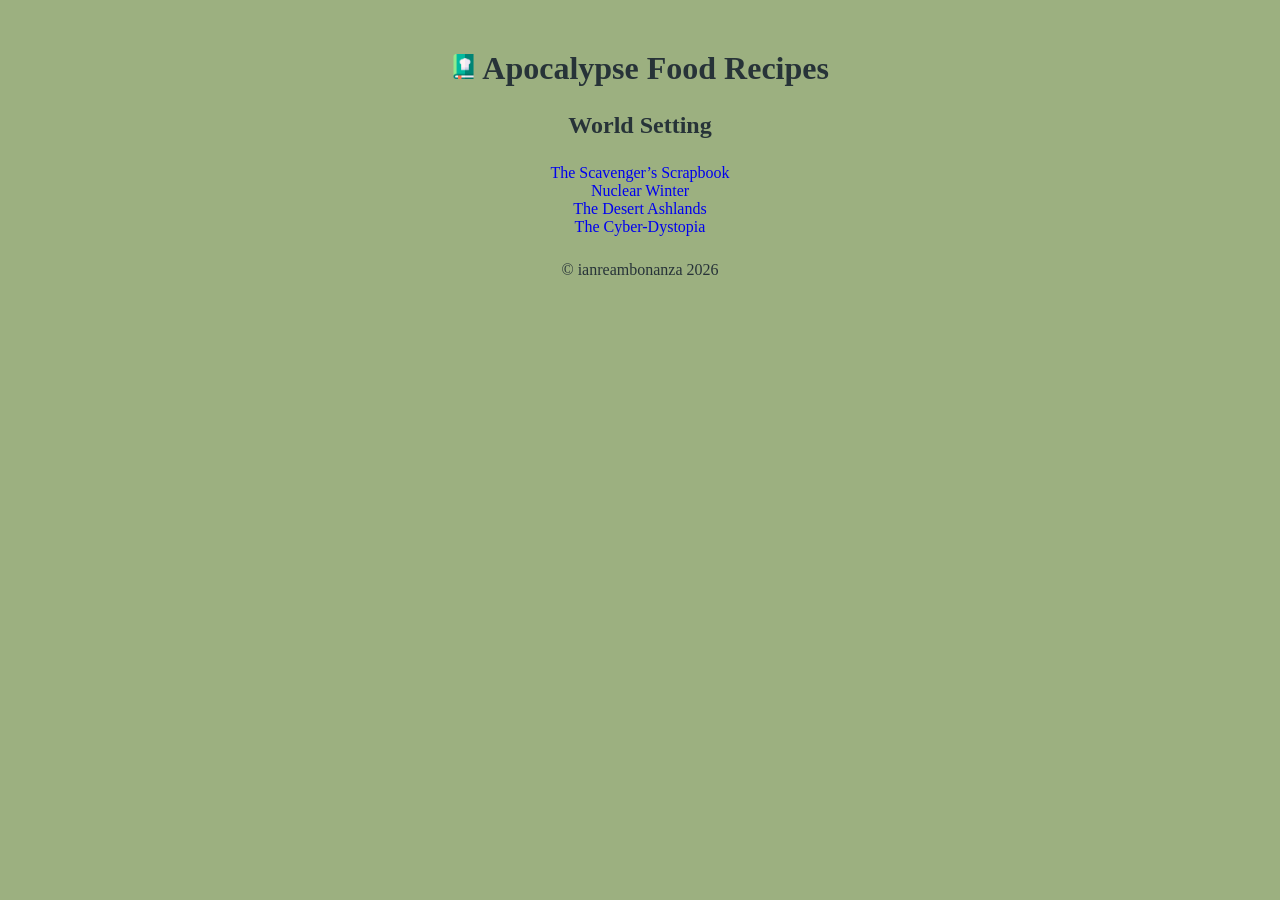
<file: index.html>
<!DOCTYPE html>
<!--[if lt IE 7]>      <html class="no-js lt-ie9 lt-ie8 lt-ie7"> <![endif]-->
<!--[if IE 7]>         <html class="no-js lt-ie9 lt-ie8"> <![endif]-->
<!--[if IE 8]>         <html class="no-js lt-ie9"> <![endif]-->
<!--[if gt IE 8]>      <html class="no-js"> <!--<![endif]-->
<html>
    <head>
        <meta charset="utf-8">
        <meta http-equiv="X-UA-Compatible" content="IE=edge">
        <title>World Apocalypse Recipes</title>
        <meta name="description" content="">
        <meta name="viewport" content="width=device-width, initial-scale=1">
        <link rel="stylesheet" href="style.css">
    </head>
    <body>
      <div>
        
        <h1><img src="/images/cook-book.png" alt="recipe book icon" height="25px" width="auto"> Apocalypse Food Recipes</h1>
      </div>

      <div>
        <h2>World Setting</h2>
        <ul>
        <li><a href="pages/scavenger.html" class="pages">The Scavenger’s Scrapbook</a></li>
        <li><a href="pages/nuclear.html" class="pages">Nuclear Winter</a></li>
        <li><a href="pages/desert.html" class="pages">The Desert Ashlands</a></li>
        <li><a href="pages/cyber.html" class="pages">The Cyber-Dystopia</a></li>
      </ul>
      </div>
      
        <div>
            <footer> © ianreambonanza 2026</footer>
        </div>
        <script src="" async defer></script>
    </body>
</html>
</file>
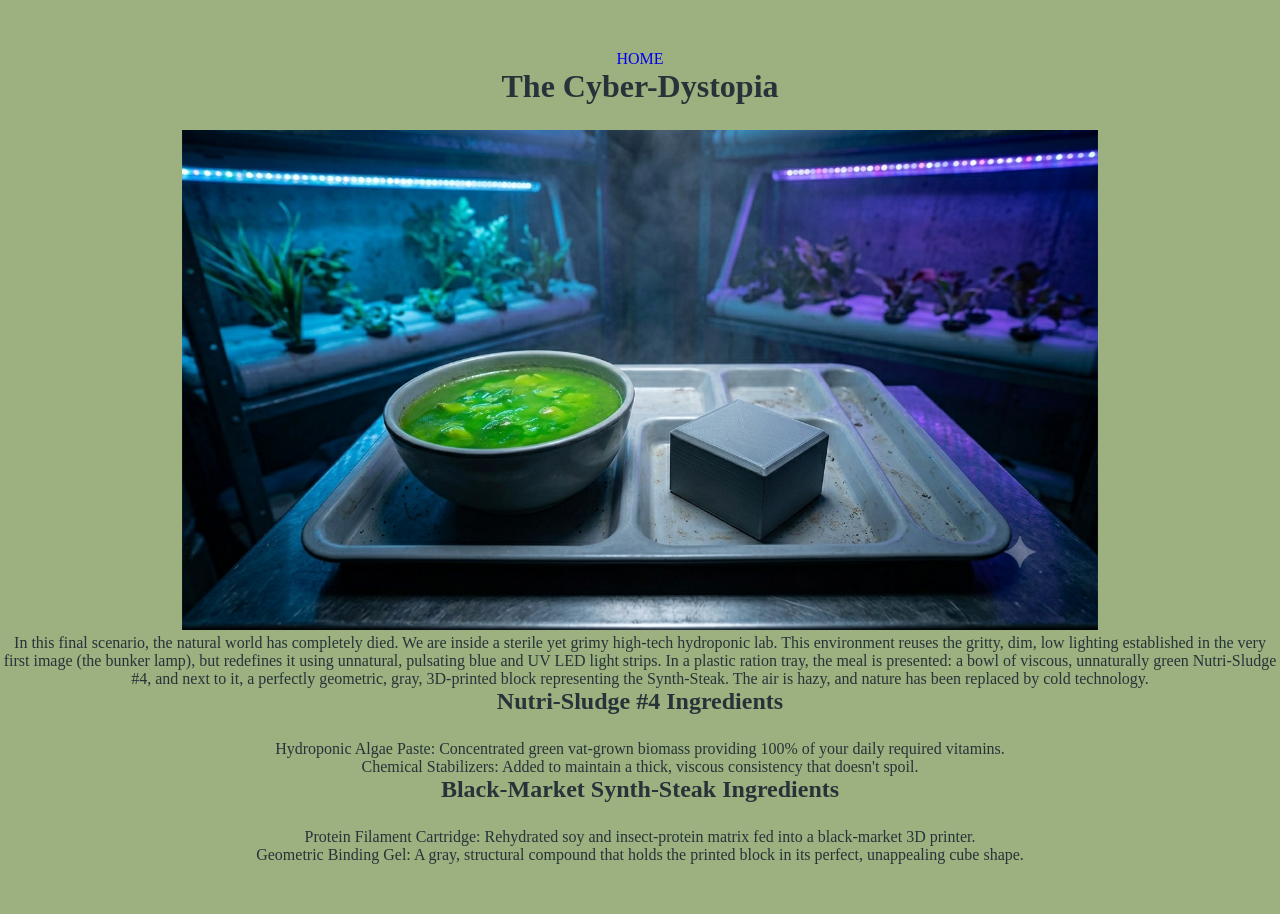
<file: pages/cyber.html>
<!DOCTYPE html>
<html lang="en">
<head>
    <meta charset="UTF-8">
    <meta name="viewport" content="width=device-width, initial-scale=1.0">
    <title>The Cyber-Dystopia</title>
    <link rel="stylesheet" href="/style.css">
</head>
<body>
     <div>
        <a href="/index.html" class="pages">HOME</a></a>
    </div>
    <div>
        <h1>The Cyber-Dystopia</h1>
        <img src="/images/Nutri-Sludge & Synth-Steak.png" alt="Nutri-Sludge #4 & Synth-Steak" srcset=""height="500px" width="auto">
    </div>
    <div>
        <p>
            In this final scenario, the natural world has completely died. We are inside a sterile yet grimy high-tech hydroponic lab. This environment reuses the gritty, dim, low lighting established in the very first image (the bunker lamp), but redefines it using unnatural, pulsating blue and UV LED light strips. In a plastic ration tray, the meal is presented: a bowl of viscous, unnaturally green Nutri-Sludge #4, and next to it, a perfectly geometric, gray, 3D-printed block representing the Synth-Steak. The air is hazy, and nature has been replaced by cold technology.
        </p>
    </div>
    <div>
        <h2>
            Nutri-Sludge #4 Ingredients
        </h2>
        <ul>
            <li>Hydroponic Algae Paste: Concentrated green vat-grown biomass providing 100% of your daily required vitamins.</li>
            <li>Chemical Stabilizers: Added to maintain a thick, viscous consistency that doesn't spoil.</li>
        </ul>
    </div>
        <div>
        <h2>
            Black-Market Synth-Steak Ingredients
        </h2>
        <ul>
            <li>Protein Filament Cartridge: Rehydrated soy and insect-protein matrix fed into a black-market 3D printer.</li>
            <li>Geometric Binding Gel: A gray, structural compound that holds the printed block in its perfect, unappealing cube shape.</li>
        </ul>
    </div>
</body>
    </html>
</file>
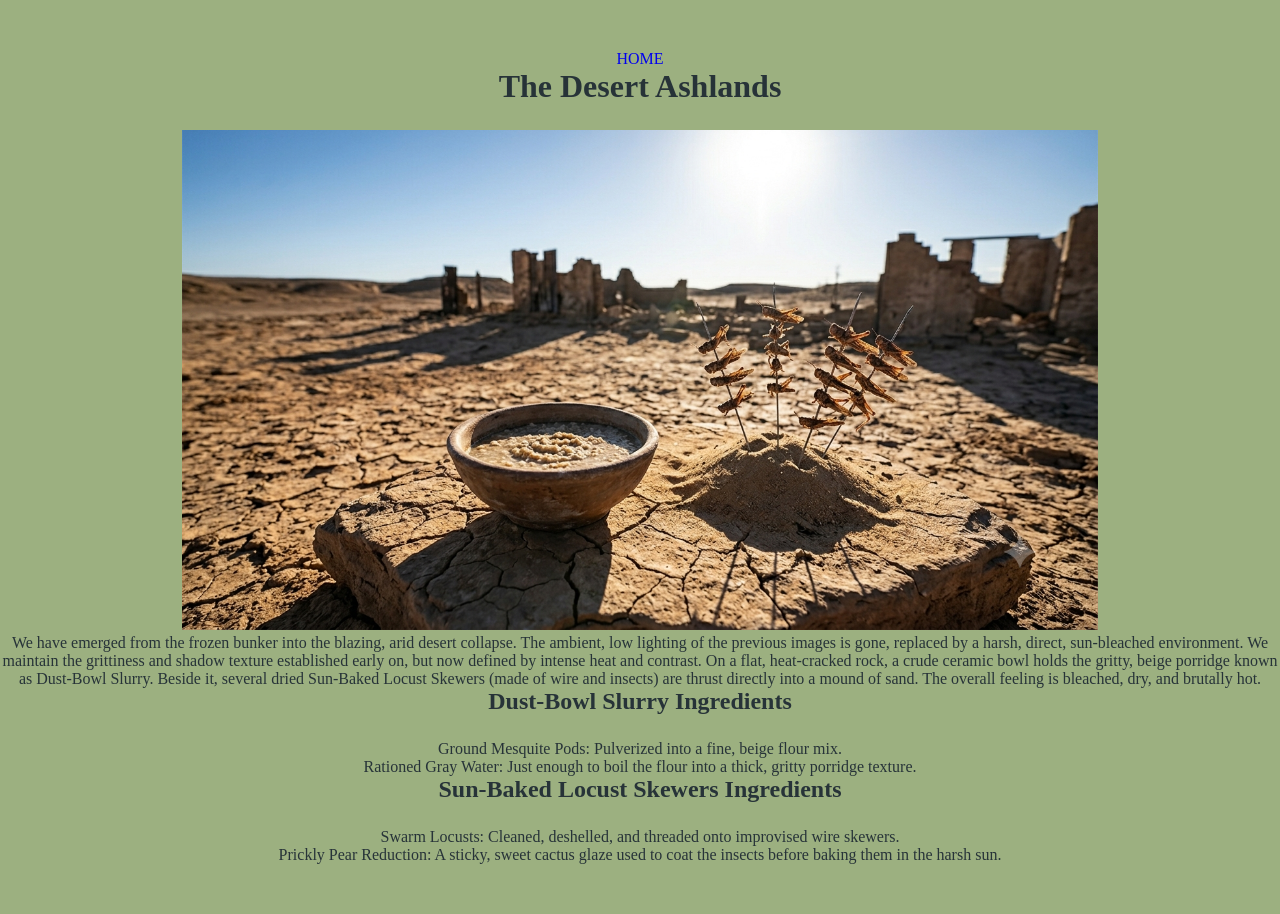
<file: pages/desert.html>
<!DOCTYPE html>
<html lang="en">
<head>
    <meta charset="UTF-8">
    <meta name="viewport" content="width=device-width, initial-scale=1.0">
    <title>The Desert Ashlands</title>
    <link rel="stylesheet" href="/style.css">
</head>
<body>
     <div>
        <a href="/index.html" class="pages">HOME</a></a>
    </div>
    <div>
        <h1>The Desert Ashlands </h1>
        <img src="/images/Dust-Bowl Slurry & Sun-Baked Locust Skewers.png" alt="Dust-Bowl Slurry & Sun-Baked Locust Skewers" srcset="" height="500px" width="auto">
    </div>
    <div>
        <p>
            We have emerged from the frozen bunker into the blazing, arid desert collapse. The ambient, low lighting of the previous images is gone, replaced by a harsh, direct, sun-bleached environment. We maintain the grittiness and shadow texture established early on, but now defined by intense heat and contrast. On a flat, heat-cracked rock, a crude ceramic bowl holds the gritty, beige porridge known as Dust-Bowl Slurry. Beside it, several dried Sun-Baked Locust Skewers (made of wire and insects) are thrust directly into a mound of sand. The overall feeling is bleached, dry, and brutally hot.
        </p>
    </div>
    <div>
        <h2>
            Dust-Bowl Slurry Ingredients
        </h2>
        <ul>
            <li>Ground Mesquite Pods: Pulverized into a fine, beige flour mix.</li>
            <li>Rationed Gray Water: Just enough to boil the flour into a thick, gritty porridge texture.</li>
        </ul>
    </div>
        <div>
        <h2>
            Sun-Baked Locust Skewers Ingredients
        </h2>
        <ul>
            <li>Swarm Locusts: Cleaned, deshelled, and threaded onto improvised wire skewers.</li>
            <li>Prickly Pear Reduction: A sticky, sweet cactus glaze used to coat the insects before baking them in the harsh sun.</li>
        </ul>
    </div>
</body>
    </html>
</file>
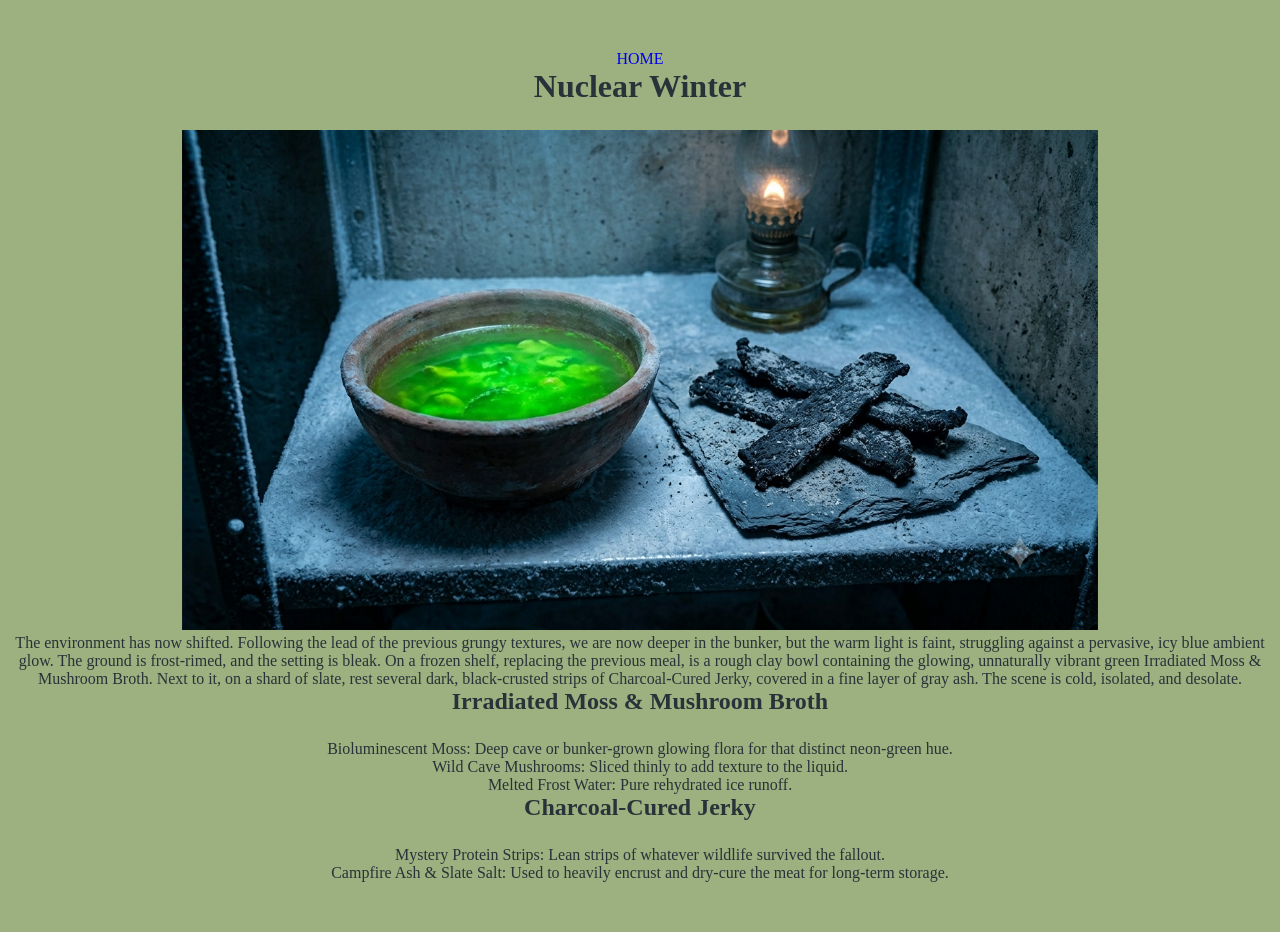
<file: pages/nuclear.html>
<!DOCTYPE html>
<html lang="en">
<head>
    <meta charset="UTF-8">
    <meta name="viewport" content="width=device-width, initial-scale=1.0">
    <title>Nuclear Winter</title>
    <link rel="stylesheet" href="/style.css">
</head>
<body>
    <div>
        <a href="/index.html" class="pages">HOME</a></a>
    </div>
    <div>
        <h1>Nuclear Winter</h1>
        <img src="/images/Irradiated Moss Broth & Charcoal-Cured Jerky.png" alt="Irradiated Moss Broth & Charcoal-Cured Jerky" srcset=""height="500px" width="auto">
    </div>
    <div>
        <p>
            The environment has now shifted. Following the lead of the previous grungy textures, we are now deeper in the bunker, but the warm light is faint, struggling against a pervasive, icy blue ambient glow. The ground is frost-rimed, and the setting is bleak. On a frozen shelf, replacing the previous meal, is a rough clay bowl containing the glowing, unnaturally vibrant green Irradiated Moss & Mushroom Broth. Next to it, on a shard of slate, rest several dark, black-crusted strips of Charcoal-Cured Jerky, covered in a fine layer of gray ash. The scene is cold, isolated, and desolate.
        </p>
    </div>
    <div>
        <h2>
            Irradiated Moss & Mushroom Broth
        </h2>
        <ul>
            <li>Bioluminescent Moss: Deep cave or bunker-grown glowing flora for that distinct neon-green hue.</li>
            <li>Wild Cave Mushrooms: Sliced thinly to add texture to the liquid.</li>
            <li>Melted Frost Water: Pure rehydrated ice runoff.</li>
        </ul>
    </div>
        <div>
        <h2>
            Charcoal-Cured Jerky
        </h2>
        <ul>
            <li>Mystery Protein Strips: Lean strips of whatever wildlife survived the fallout.</li>
            <li>Campfire Ash & Slate Salt: Used to heavily encrust and dry-cure the meat for long-term storage.</li>
        </ul>
    </div>
</body>
    </html>
</file>
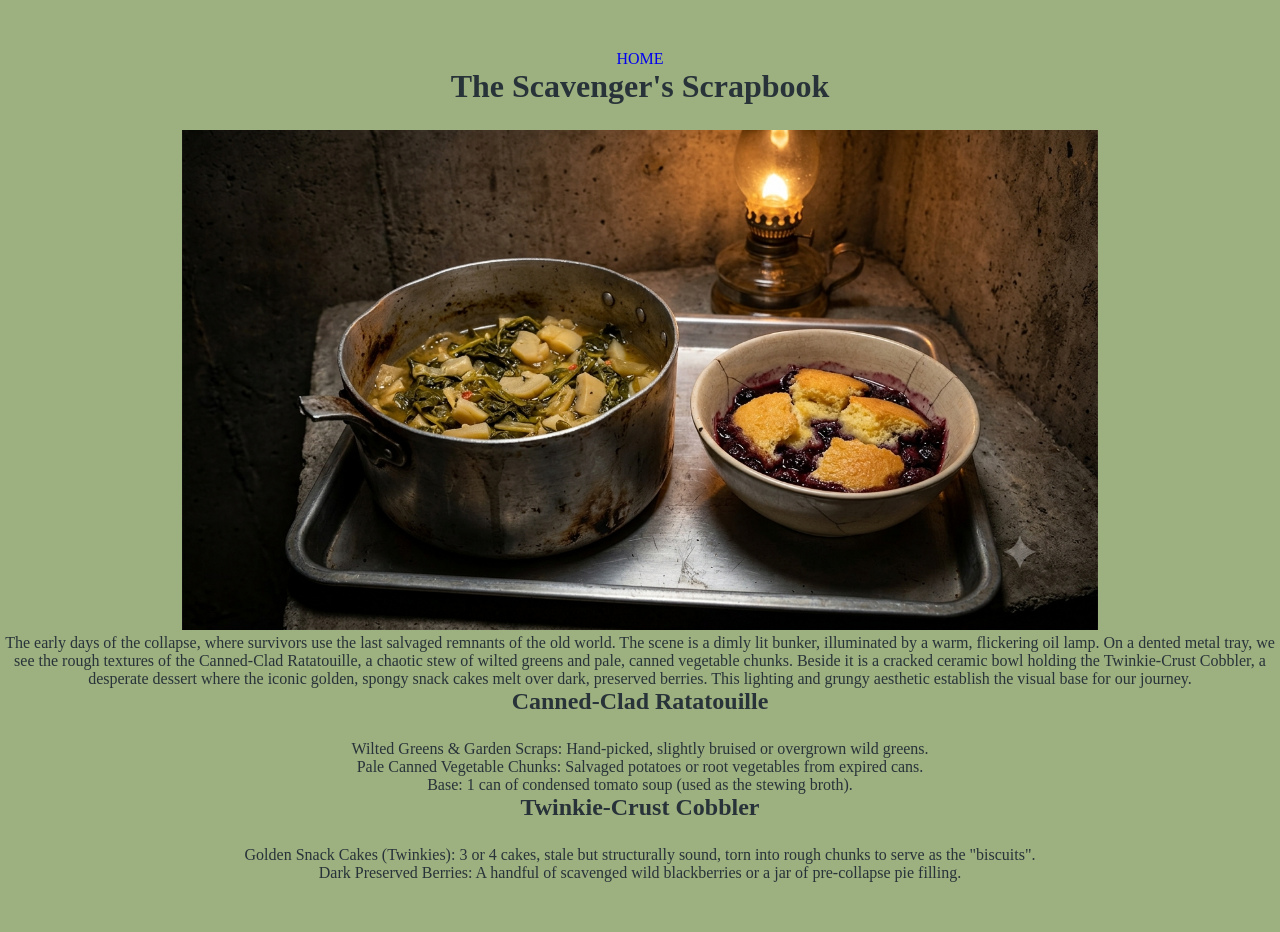
<file: pages/scavenger.html>
<!DOCTYPE html>
<html lang="en">
<head>
    <meta charset="UTF-8">
    <meta name="viewport" content="width=device-width, initial-scale=1.0">
    <title>The scavenger's Scrapbook</title>
    <link rel="stylesheet" href="/style.css">
</head>
<body>
     <div>
        <a href="/index.html" class="pages">HOME</a></a>
    </div>
    <div>
        <h1>
            The Scavenger's Scrapbook
        </h1>
        <img src="/images/Canned-Clad Ratatouille.png" alt="Canned-Clad Ratatouille" srcset=""height="500px" width="auto">
    </div>
    <div>
        <p>
            The early days of the collapse, where survivors use the last salvaged remnants of the old world. The scene is a dimly lit bunker, illuminated by a warm, flickering oil lamp. On a dented metal tray, we see the rough textures of the Canned-Clad Ratatouille, a chaotic stew of wilted greens and pale, canned vegetable chunks. Beside it is a cracked ceramic bowl holding the Twinkie-Crust Cobbler, a desperate dessert where the iconic golden, spongy snack cakes melt over dark, preserved berries. This lighting and grungy aesthetic establish the visual base for our journey.
        </p>
    </div>
    <div>
        <h2>Canned-Clad Ratatouille</h2>
        <ul>
            <li>Wilted Greens & Garden Scraps: Hand-picked, slightly bruised or overgrown wild greens.</li>
            <li>Pale Canned Vegetable Chunks: Salvaged potatoes or root vegetables from expired cans.</li>
            <li>Base: 1 can of condensed tomato soup (used as the stewing broth).</li>
        </ul>
    </div>
    <div>
        <h2>Twinkie-Crust Cobbler</h2>
        <ul>
            <li>
                Golden Snack Cakes (Twinkies): 3 or 4 cakes, stale but structurally sound, torn into rough chunks to serve as the "biscuits".
            </li>
            <li>
                Dark Preserved Berries: A handful of scavenged wild blackberries or a jar of pre-collapse pie filling.
            </li>
        </ul>
    </div>

</body>
</html>
</file>
<file: style.css>
*, *::before, *::after {
  box-sizing: border-box;
  margin: 0;
  padding: 0;
}

:root {
  --primary-color: #3498db;
  --font-main: 'Helvetica Neue', sans-serif;
}

body{
    background-color: #9CB080;
    color: #273338;
    text-align: center;
    padding: 50px 0;
}

h1{
    padding-bottom: 25px;
}

h2{
    padding-bottom: 25px;
}
.pages{
    text-decoration: none;
    font-weight: normal;
}



.pages:visited{
    color: #273338;
}

.pages:hover{
    font-size: larger;
    font-weight: bolder;
}

footer{
    padding: 25px 0;
}
</file>
